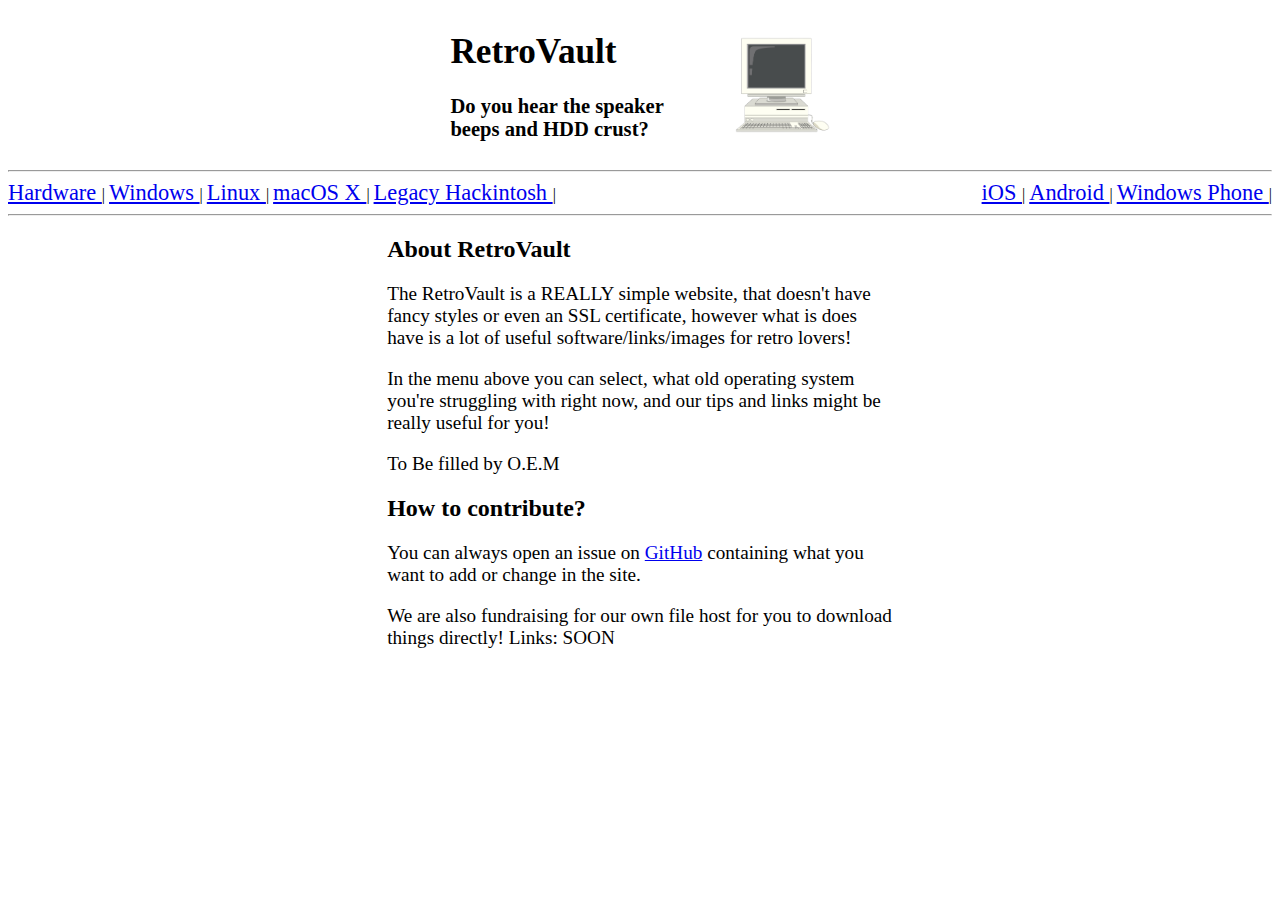
<file: index.html>
<!doctype html>
<html lang="en"> 
    <head>
        <title>Main | RetroVault </title>
        <link rel="stylesheet" type="text/css" href="css/common.css">
        <link rel="stylesheet" type="text/css" href="css/index.css">
    </head>    
    <body>
        <header class="header"> 
            <div class="heading">
                <div class="content">
                    <div class="text">
                        <h1>RetroVault</h1>
                        <h3>Do you hear the speaker beeps and HDD crust?</h3>
                    </div>
                    <img class="computer" src="img/computer.png" alt="Designed by Freepik">
                </div>
            </div>
            <hr>
            <div class="menu">
                <div class="pcs">
                    <a class="link" href="pc/hardware.html"> Hardware </a>
                    |
                    <a class="link" href="pc/win.html"> Windows </a>
                    |
                    <a class="link" href="pc/linux.html"> Linux </a>
                    |
                    <a class="link" href="mac/desktop.html"> macOS X </a>
                    |
                    <a class="link" href="mac/legacy_hackintosh.html"> Legacy Hackintosh </a>
                    |
                </div>
                <div class="mobiles">
                    <a class="link" href="pda/ios.html"> iOS </a>
                    |
                    <a class="link" href="pda/android.html"> Android </a>
                    |
                    <a class="link" href="pda/wp.html"> Windows Phone </a>
                    |
                </div>
            </div>
            <hr>
        </header>
        <div class="about-article">
            <h2>About RetroVault</h2>
            <p class="textpar">The RetroVault is a REALLY simple website, that doesn't have fancy styles or even an SSL certificate,
                however what is does have is a lot of useful software/links/images for retro lovers! </p>
            <p class="textpar">In the menu above you can select, what old operating system you're struggling with right now,
                and our tips and links might be really useful for you!
            </p>
            <p class="textpar">To Be filled by O.E.M</p>
            <h2>How to contribute?</h2>
            <p class="textpar">You can always open an issue on <a href="https://github.com/ztrixdev/RetroVault/issues">GitHub</a> containing what you want to add or change in the site.</p>
            <p class="textpar">We are also fundraising for our own file host for you to download things directly! Links: SOON </p>
        </div>  
    </body>
</html>
</file>
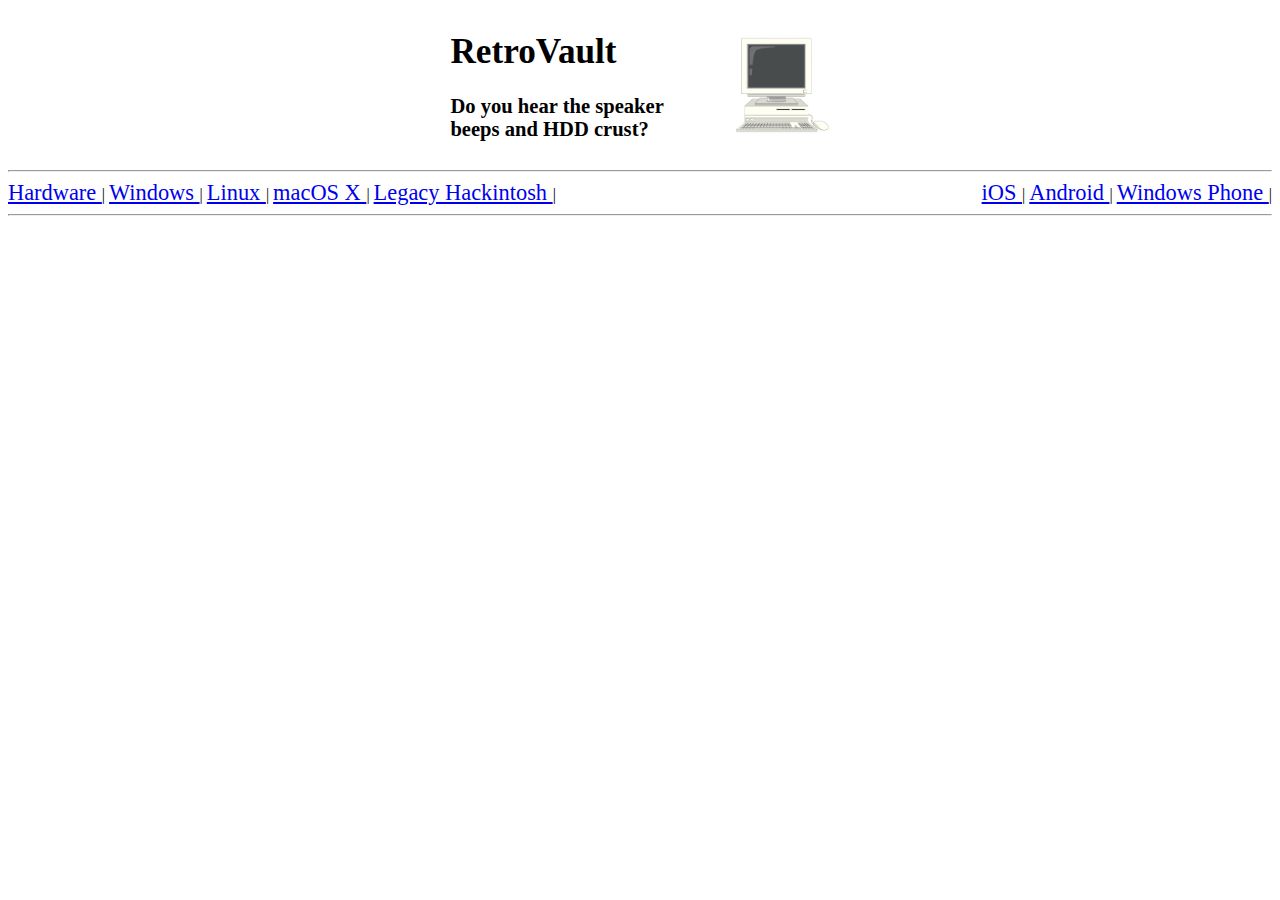
<file: mac/desktop.html>
<!doctype html>
<html lang="en"> 
    <head>
        <title>Main | RetroVault </title>
        <link rel="stylesheet" type="text/css" href="../css/common.css">
        <link rel="stylesheet" type="text/css" href="../css/index.css">
    </head>    
    <body>
        <header class="header"> 
            <div class="heading">
                <div class="content">
                    <div class="text">
                        <h1>RetroVault</h1>
                        <h3>Do you hear the speaker beeps and HDD crust?</h3>
                    </div>
                    <img class="computer" src="../img/computer.png" alt="Designed by Freepik">
                </div>
            </div>
            <hr>
            <div class="menu">
                <div class="pcs">
                    <a class="link" href="../pc/hardware.html"> Hardware </a>
                    |
                    <a class="link" href="../pc/win.html"> Windows </a>
                    |
                    <a class="link" href="../pc/linux.html"> Linux </a>
                    |
                    <a class="link" href="../mac/desktop.html"> macOS X </a>
                    |
                    <a class="link" href="../mac/legacy_hackintosh.html"> Legacy Hackintosh </a>
                    |
                </div>
                <div class="mobiles">
                    <a class="link" href="../pda/ios.html"> iOS </a>
                    |
                    <a class="link" href="../pda/android.html"> Android </a>
                    |
                    <a class="link" href="../pda/wp.html"> Windows Phone </a>
                    |
                </div>
            </div>
            <hr>
        </header>

    </body>
</html>
</file>
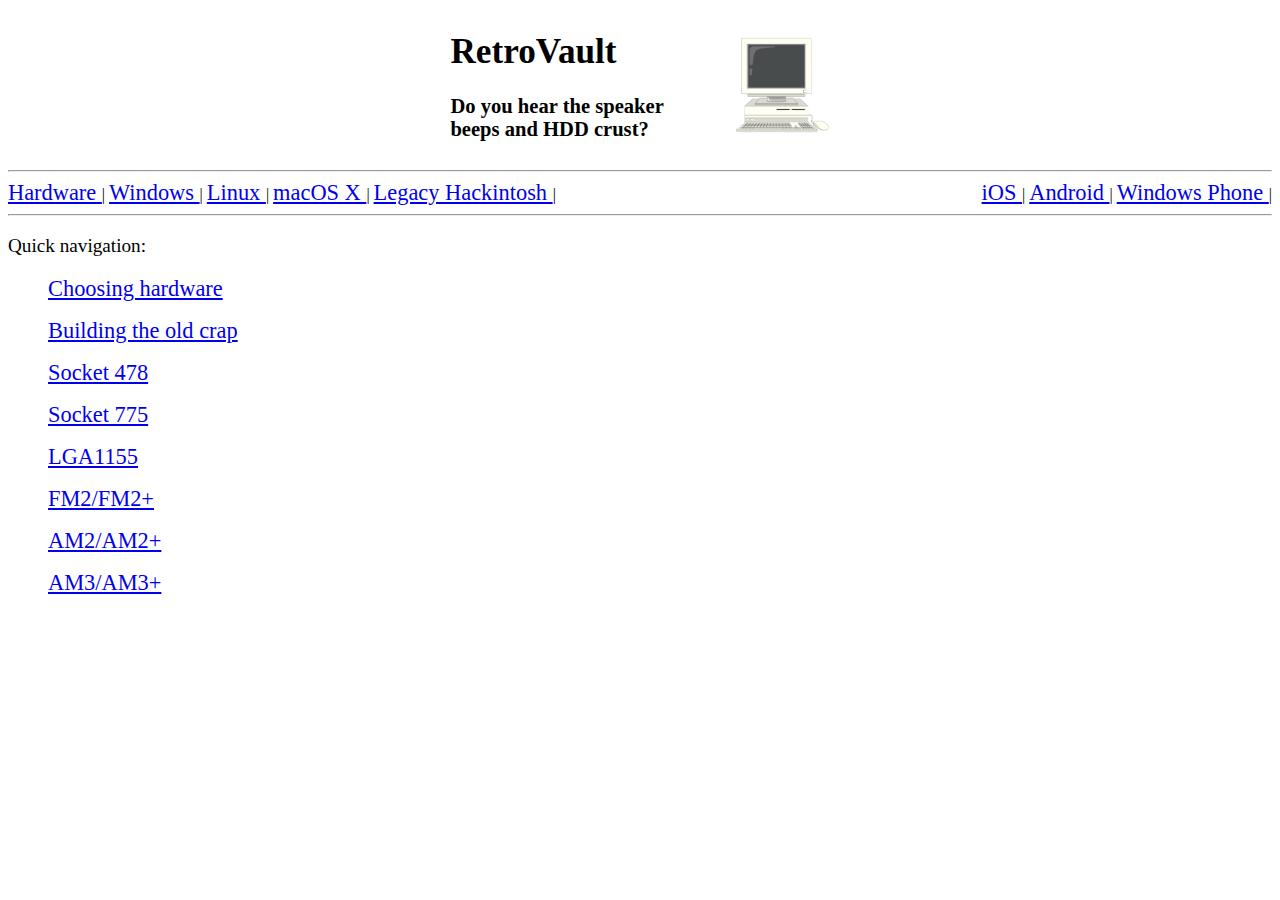
<file: pc/hardware.html>
<!doctype html>
<html lang="en"> 
    <head>
        <title>Main | RetroVault </title>
        <link rel="stylesheet" type="text/css" href="../css/common.css">
        <link rel="stylesheet" type="text/css" href="../css/index.css">
    </head>    
    <body>
        <header class="header"> 
            <div class="heading">
                <div class="content">
                    <div class="text">
                        <h1>RetroVault</h1>
                        <h3>Do you hear the speaker beeps and HDD crust?</h3>
                    </div>
                    <img class="computer" src="../img/computer.png" alt="Designed by Freepik">
                </div>
            </div>
            <hr>
            <div class="menu">
                <div class="pcs">
                    <a class="link" href="../pc/hardware.html"> Hardware </a>
                    |
                    <a class="link" href="../pc/win.html"> Windows </a>
                    |
                    <a class="link" href="../pc/linux.html"> Linux </a>
                    |
                    <a class="link" href="../mac/desktop.html"> macOS X </a>
                    |
                    <a class="link" href="../mac/legacy_hackintosh.html"> Legacy Hackintosh </a>
                    |
                </div>
                <div class="mobiles">
                    <a class="link" href="../pda/ios.html"> iOS </a>
                    |
                    <a class="link" href="../pda/android.html"> Android </a>
                    |
                    <a class="link" href="../pda/wp.html"> Windows Phone </a>
                    |
                </div>
            </div>
            <hr>
        </header>
        <div class="article-links">
            <p class="textpar">Quick navigation:</p>
            <li>
                <ul><a class="link" href="#choosing">Choosing hardware</a></ul>
                <ul><a class="link" href="#build">Building the old crap</a></ul>
                <ul><a class="link" href="#socket478">Socket 478</a></ul>
                <ul><a class="link" href="#socket775">Socket 775</a></ul>
                <ul><a class="link" href="#lga1155">LGA1155</a></ul>
                <ul><a class="link" href="#fm2">FM2/FM2+</a></ul>
                <ul><a class="link" href="#fm2">AM2/AM2+</a></ul>
                <ul><a class="link" href="#am3">AM3/AM3+</a></ul>
            </li>            
        </div>
    </body>
</html>
</file>
<file: css/common.css>
.heading {
    display: flex;
    justify-content: center; 
    align-items: center; 
    width: 30%; 
    max-width: 70%;
    margin: 0 auto; 
    position: sticky;
    top: 0%;
}

.content {
    display: flex;
    justify-content: space-between; 
    align-items: center; 
}

.text {
    font-size: 110%;
    text-align: left; 
}

.computer {
    max-width: 25%;
    margin-left: 20px;
}

.menu {
    display: flex;
    justify-content: space-between; 
    align-items: center; 
}

.link {
    font-size: 140%;
}

.textpar {
    font-size: larger;
}
</file>
<file: css/index.css>
.about-article {
    margin-left: 30%;
    max-width: 40%;
}
</file>
